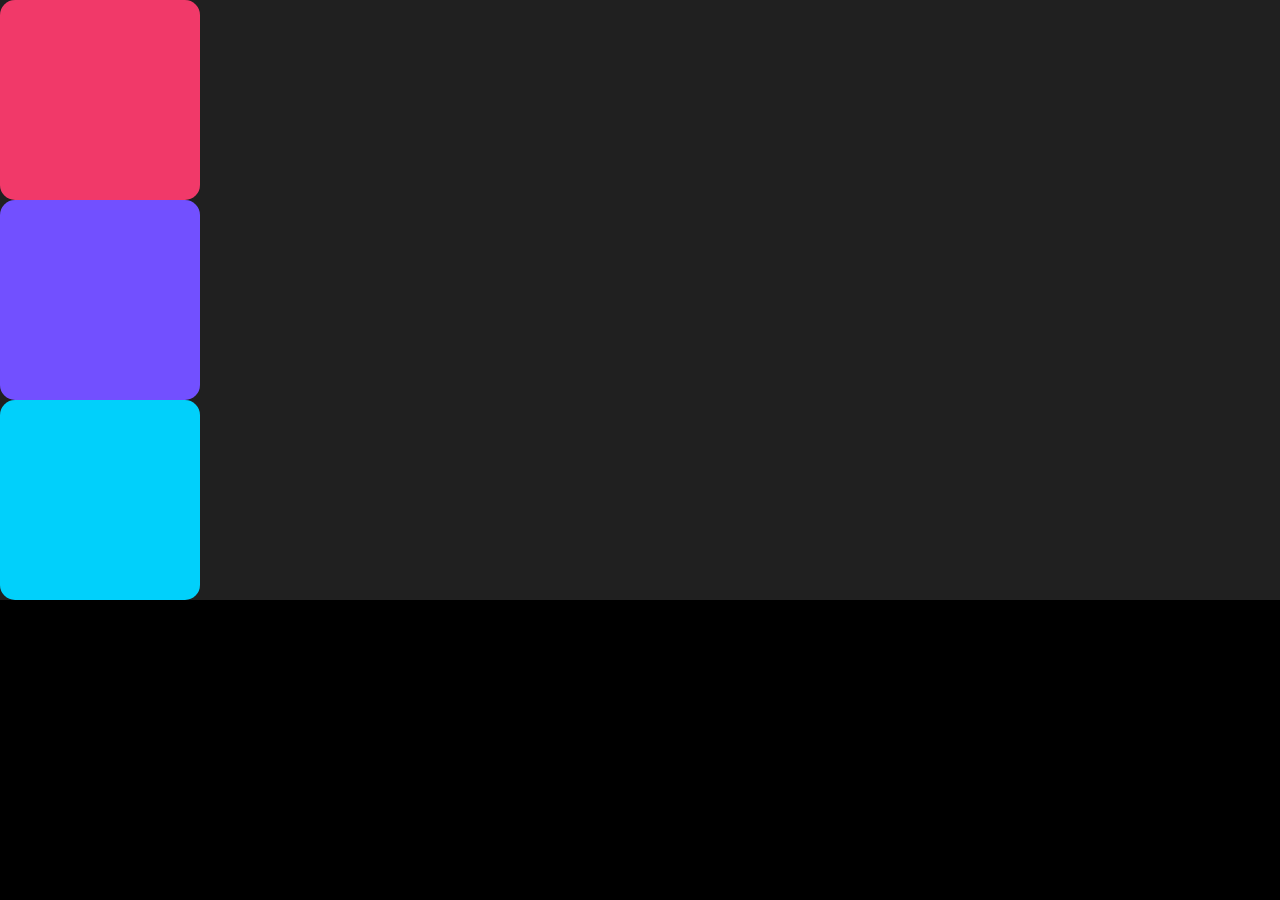
<file: 0 - Teoria/index.html>
<!DOCTYPE html>
<html lang="en">
<head>
    <meta charset="UTF-8">
    <meta name="viewport" content="width=device-width, initial-scale=1.0">
    <title>Document</title>
    <link rel="stylesheet" href="style.css">
</head>
<body>
    <div class="container">
        <div class="one"></div>
        <div class="two"></div>
        <div class="three"></div>
    </div>
</body>
</html>
</file>
<file: 0 - Teoria/style.css>
body{
    margin: 0;
    padding: 0;
    box-sizing: border-box;
    font-family: sans-serif;
    background-color: black;
}

.container{
    background-color: #202020;
    display: flex;
    flex-direction: column;
}

.one{
    background-color: #F13969;
    width: 200px;
    height: 200px;
    border-radius: 15px;
}

.two{
    background-color: #7250FF;
    width: 200px;
    height: 200px;
    border-radius: 15px;
} 

.three{
    background-color: #01D0FB;
    width: 200px;
    height: 200px;
    border-radius: 15px;
}
</file>
